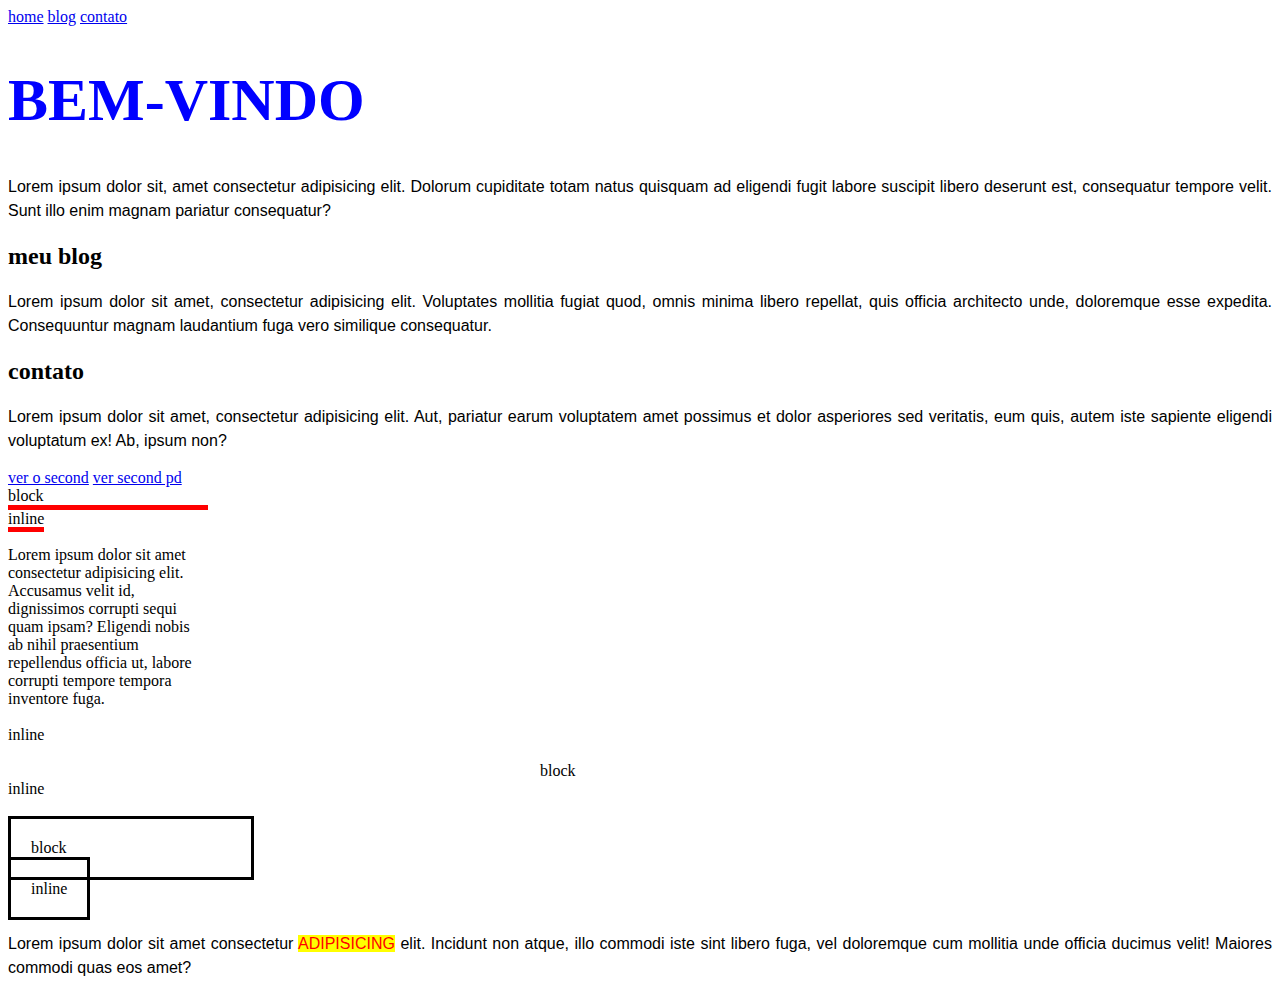
<file: index.html>
<!DOCTYPE html>
<html lang="pt-br">
<head>
    <meta charset="UTF-8">
    <meta name="viewport" content="width=device-width, initial-scale=1.0">
    <title>meu site</title>
    <link rel="stylesheet" href="estilo.css">
</head>
<body>
    <nav>
        <a href="#home">home</a>
        <a href="#blog">blog</a>
        <a href="#contato">contato</a>
    </nav>

    <main>
        <section id="home">
            <h1>BEM-VINDO</h1>
            <p> Lorem ipsum dolor sit, amet consectetur adipisicing elit. Dolorum cupiditate totam natus quisquam ad eligendi fugit labore suscipit libero deserunt est, consequatur tempore velit. Sunt illo enim magnam pariatur consequatur?</p>
        </section>
        <section id="blog">
            <h2>meu blog</h2>
            <p> Lorem ipsum dolor sit amet, consectetur adipisicing elit. Voluptates mollitia fugiat quod, omnis minima libero repellat, quis officia architecto unde, doloremque esse expedita. Consequuntur magnam laudantium fuga vero similique consequatur.</p>
        </section>
        <section id="contato">
            <h2>contato</h2>
            <p> Lorem ipsum dolor sit amet, consectetur adipisicing elit. Aut, pariatur earum voluptatem amet possimus et dolor asperiores sed veritatis, eum quis, autem iste sapiente eligendi voluptatum ex! Ab, ipsum non?</p>
        </section>
    </main>
</body>
</html>

 <a href="./second.html">ver o second</a>
 <a href="./subpasta/second.html">ver second pd</a>

 <!-- <div>block</div>
 <div>block</div>

 <span>inline</span>
 <span>inline</span> -->

  <div class="border">block</div>
 <span class="border">inline</span> 

 <br>
 <br>

 <div>
    Lorem ipsum dolor sit amet consectetur adipisicing elit. Accusamus velit id, dignissimos corrupti sequi quam ipsam? Eligendi nobis ab nihil praesentium repellendus officia ut, labore corrupti tempore tempora inventore fuga.
 </div>
 <br>
 <span>inline</span>
 
 <br>
 <br>
 
 <div class="margin">block</div>
 <span class="margin">inline</span>
 
 <br>
 <br>

 <div class="padding">block</div>
 <span class="padding">inline</span>

 <br>
 <br>

 <p>
    Lorem ipsum dolor sit amet consectetur <mark>adipisicing</mark> elit. Incidunt non atque, illo commodi iste sint libero fuga, vel doloremque cum mollitia unde officia ducimus velit! Maiores commodi quas eos amet?
 </p>
</file>
<file: estilo.css>
/* anotações */

h1 {
    color: blue;
    font-size: 60px;
    letter-spacing: 2;
    text-transform: uppercase;
}

/* div {
    border: solid;
    width: 200px;
    height: 200px;

    padding: 20px;
    margin: 20px;
}

span {
    border: solid;

    width: 200px;
    height: 200px;

    margin: 20px;
    padding: 20px;
} */

.border {
   /* border: solid blue 4px; */
  /* border-width: 4px 3px 3px 2px;
   border-style: dotted solid double dashed;
   border-color: red green blue black; */
   /* border-bottom-style: solid; */
   border-bottom: solid red 5px;
  /* border-left: solid red 5px;
   border-right: solid red 5px; */
}

div, span {
    min-width: 100px;
    max-width: 300px;
    width: 200px;
   /* height: 100px; */
}

.margin {
   /* margin: 30px;
    margin-top: 30px;
    margin-left: 30px; */
    margin: auto;
}

.padding {
    border: solid;
    padding: 20px;
}

p {
    font-family:'Lucida Sans', 'Lucida Sans Regular', 'Lucida Grande', 'Lucida Sans Unicode', Geneva, Verdana, sans-serif;
    font-size: 100%;
    font-style: normal; /* não italico */
    font-weight: 100;  /* não negrito */
}

mark {
    color: red;
    text-transform: uppercase;
}

a {
    /* text-decoration: line-through red double 1px; */
}

p {
    text-align: justify;
    line-height: 1.5;
    letter-spacing: 1;
    word-spacing: 3;
    /* font: italic small-caps bold 16px/1.6 sans-serif; */
}
</file>
